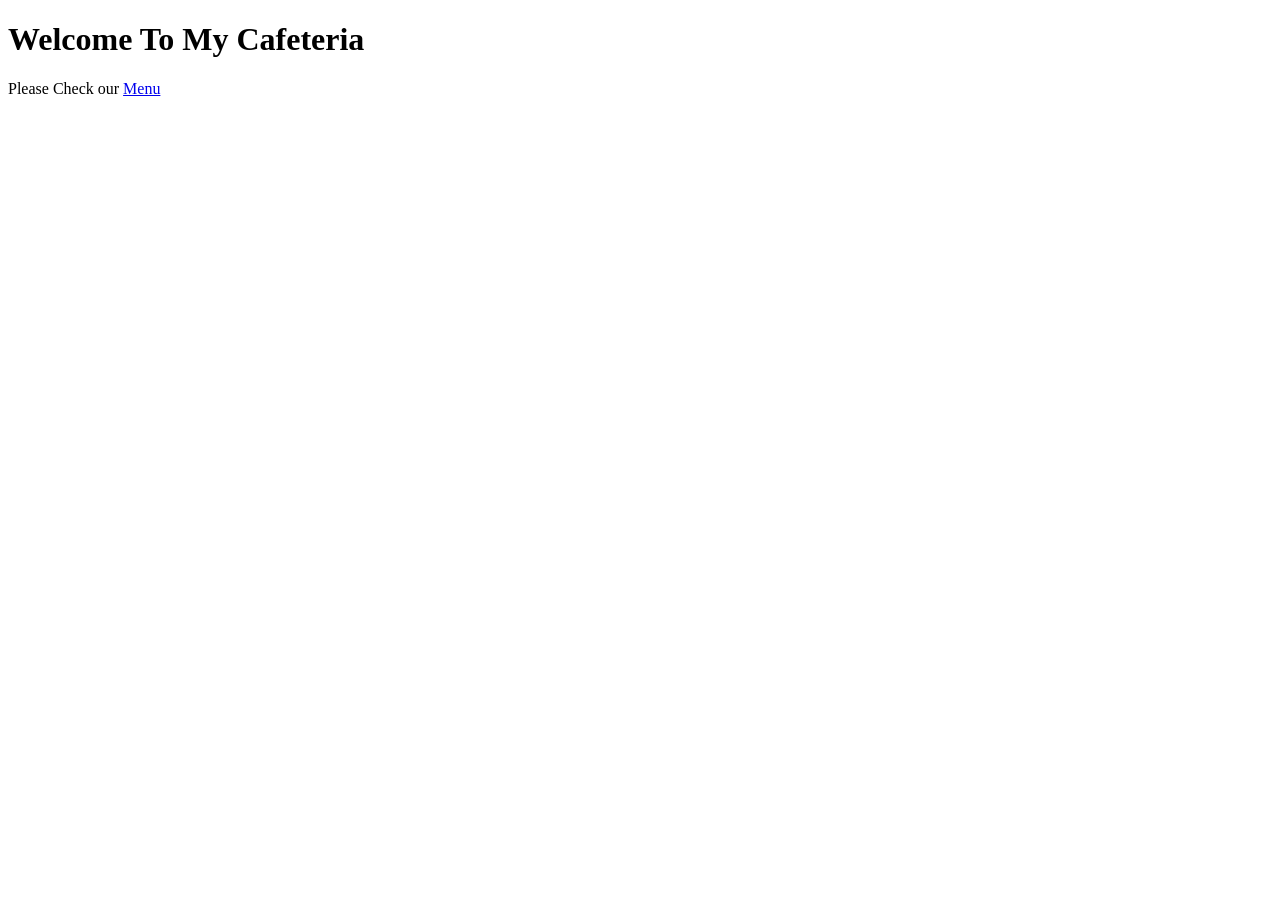
<file: index.html>
<!DOCTYPE html>
<html lang="en">
<head>
    <meta charset="UTF-8">
    <meta name="viewport" content="width=device-width, initial-scale=1.0">
    <title>My Cafeteria</title>
</head>
<body>
    <h1>Welcome To My Cafeteria</h1>
    <p>Please Check our <a href="menu.html">Menu</a></p>
</body>
</html>
</file>
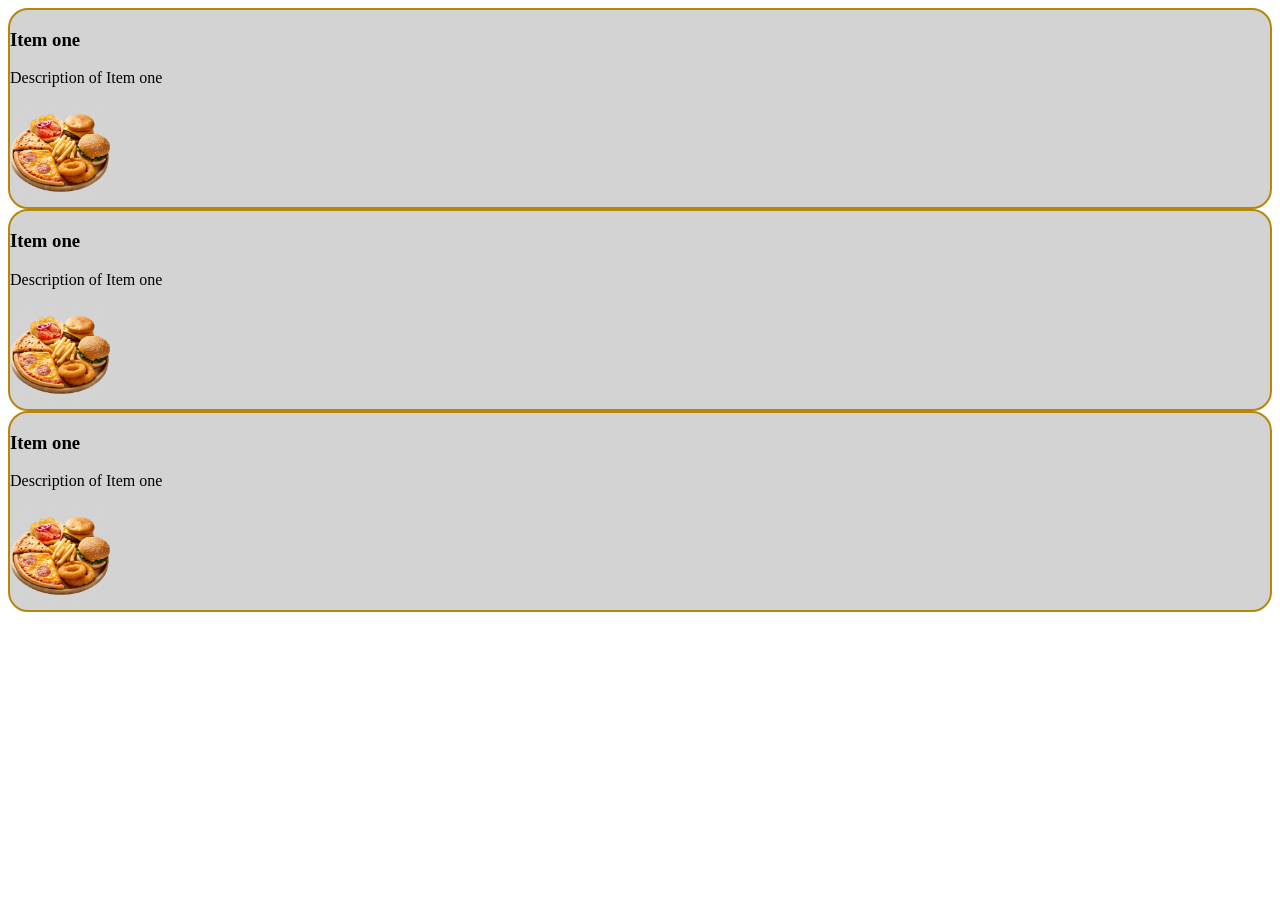
<file: menu.html>
<!DOCTYPE html>
<html lang="en">
<head>
    <meta charset="UTF-8">
    <meta name="viewport" content="width=device-width, initial-scale=1.0">
    <title>Menu </title>
    <link rel="stylesheet" href="style.css">
</head>
<body>
    <div class="menu-item">
        <h3 class="item-name">Item one </h3>
        <p class="item-description">Description of Item one</p>
        <img width="100px" src="imeges/Food.png">
    </div>
    <div class="menu-item">
        <h3 class="item-name">Item one </h3>
        <p class="item-description">Description of Item one</p>
        <img width="100px" src="imeges/Food.png">
    </div>
    <div class="menu-item">
        <h3 class="item-name">Item one </h3>
        <p class="item-description">Description of Item one</p>
        <img width="100px" src="imeges/Food.png">
    </div>
</body>
</html>
</file>
<file: style.css>
.menu-item {
    border: 2px solid darkgoldenrod;
    background-color: lightgrey;
    border-radius: 20px;
}
</file>
